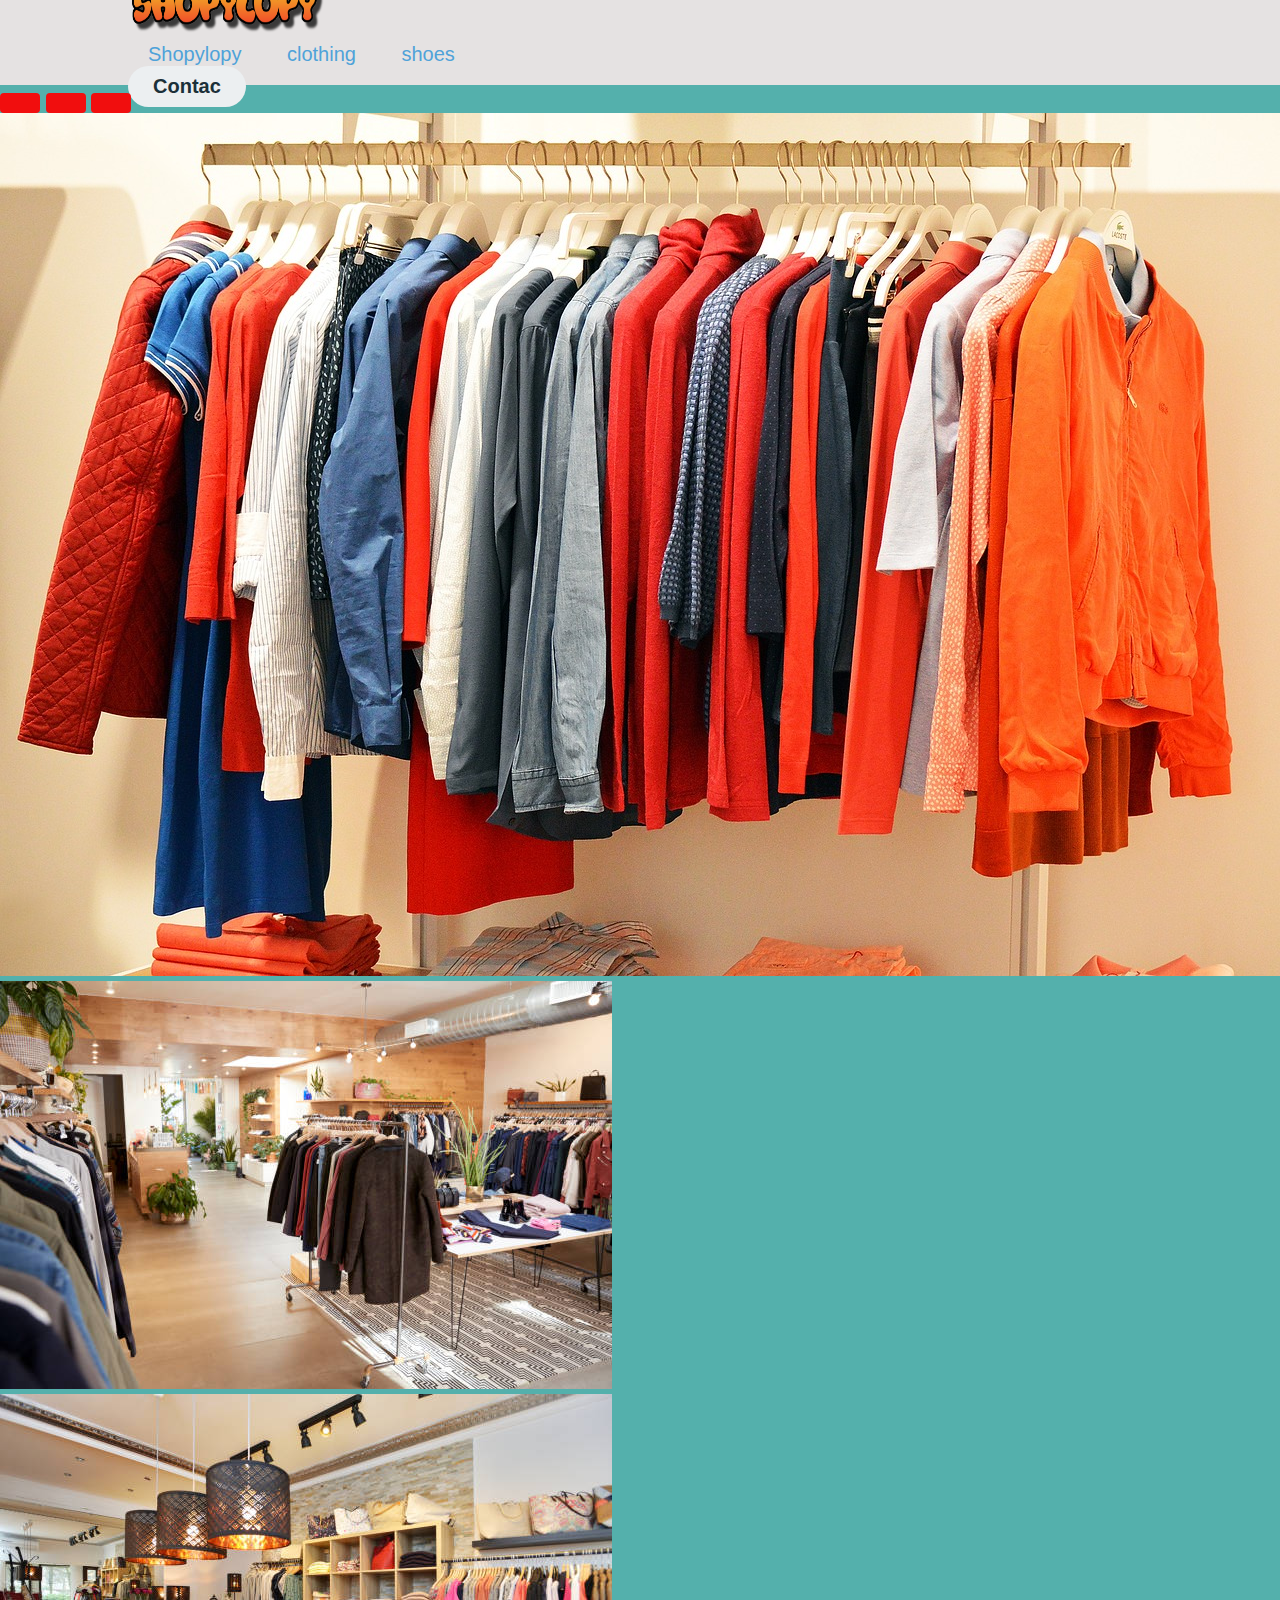
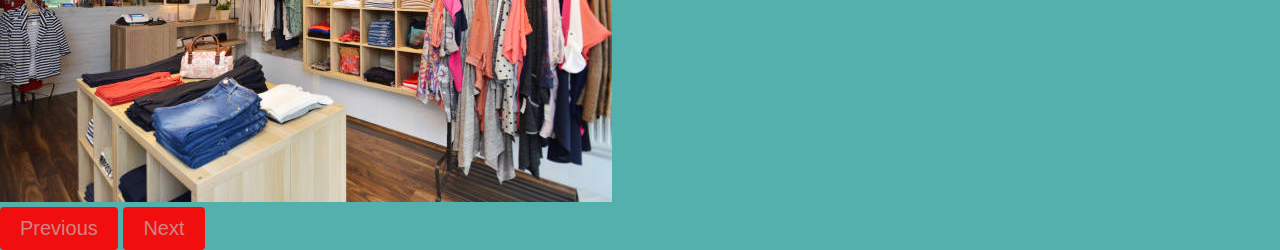
<file: index.html>
﻿
<!DOCTYPE html>
<html lang="en">
<head>
    <meta charset="UTF-8">
    <meta http-equiv="X-UA-Compatible" content="IE=edge">
    <meta name="viewport" content="width=device-width, initial-scale=1.0">
    <link href="https://cdn.jsdelivr.net/npm/bootstrap@5.3.2/dist/css/bootstrap.min.css" rel="stylesheet" integrity="sha384-T3c6CoIi6uLrA9TneNEoa7RxnatzjcDSCmG1MXxSR1GAsXEV/Dwwykc2MPK8M2HN" crossorigin="anonymous">
    <title>shopylopy</title>
    <link rel="stylesheet" href="styles2.css">
</head>
<body>
   <header class="header">
  <nav class="navbar bg-body-tertiary">
    <div class="container-fluid">
      <a class="navbar-brand" href="index.html">
        <img src="cooltext448259363509819.png"  width="200" height="60" class="d-inline-block align-text-top">
      </a>
      <nav>
        <ul class="nav-links">
             <li><a href="index2.html">Shopylopy</a></li>
             <li><a href="index3.html">clothing</a></li>
             <li><a href="index4.html">shoes</a></li>
        </ul>            
     </nav>
     <a class="btn" href="indexcalif.html"><button>Contac</button></a>
    </header>
    </div>
  </nav>

	<div id="carouselExampleIndicators" class="carousel slide">
        <div class="carousel-indicators">
          <button type="button" data-bs-target="#carouselExampleIndicators" data-bs-slide-to="0" class="active" aria-current="true" aria-label="Slide 1"></button>
          <button type="button" data-bs-target="#carouselExampleIndicators" data-bs-slide-to="1" aria-label="Slide 2"></button>
          <button type="button" data-bs-target="#carouselExampleIndicators" data-bs-slide-to="2" aria-label="Slide 3"></button>
        </div>
        <div class="carousel-inner">
          <div class="carousel-item active">
            <img src="sto1.jpg" class="d-block w-100">
          </div>
          <div class="carousel-item">
            <img src="esto2.jpg" class="d-block w-100" >
          </div>
          <div class="carousel-item">
            <img src="sto3.jpg" class= "d-block w-100" >
          </div>
        </div>
        <button class="carousel-control-prev" type="button" data-bs-target="#carouselExampleIndicators" data-bs-slide="prev">
          <span class="carousel-control-prev-icon" aria-hidden="true"></span>
          <span class="visually-hidden">Previous</span>
        </button>
        <button class="carousel-control-next" type="button" data-bs-target="#carouselExampleIndicators" data-bs-slide="next">
          <span class="carousel-control-next-icon" aria-hidden="true"></span>
          <span class="visually-hidden">Next</span>
        </button>
      </div>

      <script src="https://cdn.jsdelivr.net/npm/bootstrap@5.3.2/dist/js/bootstrap.bundle.min.js" integrity="sha384-C6RzsynM9kWDrMNeT87bh95OGNyZPhcTNXj1NW7RuBCsyN/o0jlpcV8Qyq46cDfL" crossorigin="anonymous"></script>
</body>
</html>
</file>
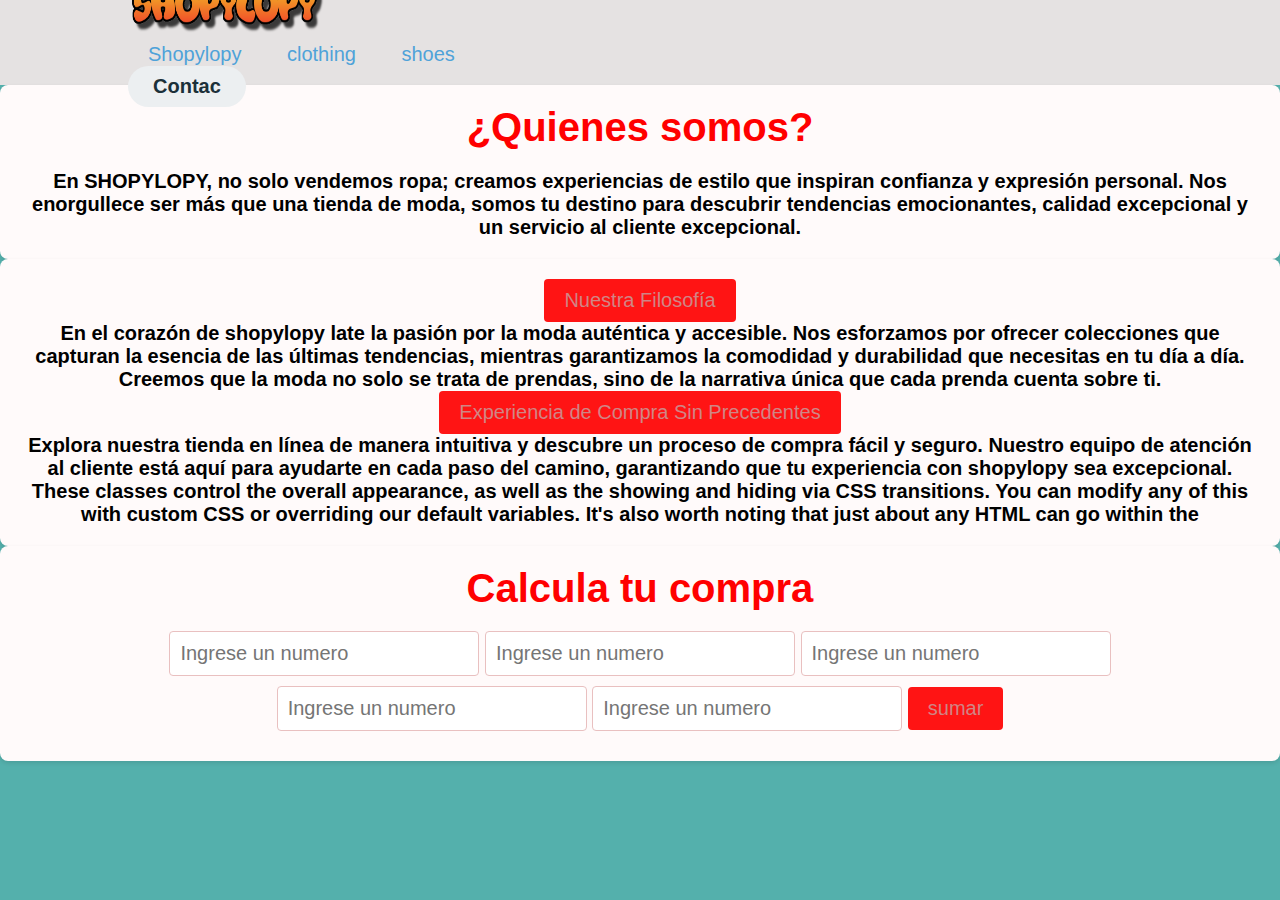
<file: index2.html>
<!DOCTYPE html>
<html lang="en">
<head>
    <meta charset="UTF-8">
    <meta name="viewport" content="width=device-width, initial-scale=1.0">
    <link href="https://cdn.jsdelivr.net/npm/bootstrap@5.3.2/dist/css/bootstrap.min.css" rel="stylesheet" integrity="sha384-T3c6CoIi6uLrA9TneNEoa7RxnatzjcDSCmG1MXxSR1GAsXEV/Dwwykc2MPK8M2HN" crossorigin="anonymous">
    <title>shopylopy</title>
    <link rel="stylesheet" href="styles2.css">
</head>
<body>
   <header class="header">
  <nav class="navbar bg-body-tertiary">
    <div class="container-fluid">
      <a class="navbar-brand" href="index.html">
        <img src="cooltext448259363509819.png"  width="200" height="60" class="d-inline-block align-text-top">
      </a>
      <nav>
        <ul class="nav-links">
             <li><a href="index2.html">Shopylopy</a></li>
             <li><a href="index3.html">clothing</a></li>
             <li><a href="index4.html">shoes</a></li>
        </ul>            
     </nav>
     <a class="btn" href="indexcalif.html"><button>Contac</button></a>
    </header>
    </div>
  </nav>

    <div class="container">
    <div class="container-fluid">
      <h1>¿Quienes somos?</h1>
      <h2> En SHOPYLOPY, no solo vendemos ropa; creamos experiencias de estilo que inspiran confianza y expresión personal. Nos enorgullece ser más que una tienda de moda, 
        somos tu destino para descubrir tendencias emocionantes, calidad excepcional y un servicio al cliente excepcional.</h2>
    </div>




  </div>
   <div class="container">
    <div class="accordion-item">
      <h2 class="accordion-header">
        <button class="accordion-button" type="button" data-bs-toggle="collapse" data-bs-target="#panelsStayOpen-collapseOne" aria-expanded="true" aria-controls="panelsStayOpen-collapseOne">
          Nuestra Filosofía
        </button>
      </h2>
      <div id="panelsStayOpen-collapseOne" class="accordion-collapse collapse show">
        <div class="accordion-body">
          <strong>En el corazón de shopylopy late la pasión por la moda auténtica y accesible. Nos esforzamos por ofrecer colecciones que capturan la esencia de las últimas tendencias, mientras garantizamos la comodidad y durabilidad que necesitas en tu día a día. Creemos que la moda no solo se trata de prendas, sino de la narrativa única que cada prenda cuenta sobre ti.
        </div>
      </div>
    </div>
    <div class="accordion-item">
      <h2 class="accordion-header">
        <button class="accordion-button collapsed" type="button" data-bs-toggle="collapse" data-bs-target="#panelsStayOpen-collapseTwo" aria-expanded="false" aria-controls="panelsStayOpen-collapseTwo">
          Experiencia de Compra Sin Precedentes
        </button>
      </h2>
      <div id="panelsStayOpen-collapseTwo" class="accordion-collapse collapse">
        <div class="accordion-body">
          <strong>Explora nuestra tienda en línea de manera intuitiva y descubre un proceso de compra fácil y seguro. Nuestro equipo de atención al cliente está aquí para ayudarte en cada paso del camino, garantizando que tu experiencia con shopylopy sea excepcional. These classes control the overall appearance, as well as the showing and hiding via CSS transitions. You can modify any of this with custom CSS or overriding our default variables. It's also worth noting that just about any HTML can go within the
        </div>
      </div>
    </div>
   
  </div>
   






    <div class="container">
		<h1>Calcula tu compra </h1>
		<input type="text" id="input1" placeholder="Ingrese un numero">
		<input type="text" id="input2" placeholder="Ingrese un numero ">
        <input type="text" id="input3" placeholder="Ingrese un numero">
		<input type="text" id="input4" placeholder="Ingrese un numero ">
        <input type="text" id="input5" placeholder="Ingrese un numero ">
        
		<button id="bt">sumar</button>
		<div id="result"></div>
	</div>
	<script src="script.js"></script>
    <script src="https://cdn.jsdelivr.net/npm/bootstrap@5.3.2/dist/js/bootstrap.bundle.min.js" integrity="sha384-C6RzsynM9kWDrMNeT87bh95OGNyZPhcTNXj1NW7RuBCsyN/o0jlpcV8Qyq46cDfL" crossorigin="anonymous"></script>
    
</body>
</html>
</file>
<file: styles2.css>
*{
    box-sizing: border-box;
    margin: 0;
    padding: 0;
    font-family: 'Nunito', sans-serif;
    font-size: 20px;
}


.header{
    background-color: #1b3039;
    display: flex;
    justify-content: space-between;
    align-items: center;
    height: 85px;
    padding: 5px 10%;
}

.header .logo{
    cursor: pointer;
}

.header .logo img{
    height: 70px;
    width: auto;
    transition: all 0.3s;
}

.header .logo img:hover{
    transform: scale(1.2);
}

.header .nav-links{
    list-style: none;
}

.header .nav-links li{
    display: inline-block;
    padding: 0 20px;    
}

.header .nav-links li:hover{
    transform: scale(1.1);
}

.header .nav-links a{
    font-size: 700;
    color: #0099ff;
    text-decoration: none;    
}

.header .nav-links li a:hover{
    color: #ffbc0e;
}

.header .btn button{
    font-weight: 700;
    color: #1b3039;
    padding: 9px 25px;
    background: #eceff1;
    border: none;
    border-radius: 50px;
    cursor: pointer;
    transition: all 0.3s ease 0s;
}

.header .btn button:hover{
    background-color: #e2f1f8;
    color: #ffbc0e;
    transform: scale(1.1);
}

.container {
    text-align: center;
    background-color: #fffafa;
    padding: 20px;
    border-radius: 8px;
    box-shadow: 0 2px 4px rgba(0, 0, 0, 0.1);
}

h1 {
    font-size: 2em;
    margin-bottom: 20px;
}

input {
    padding: 10px;
    margin-bottom: 10px;
    width: 25%;
    box-sizing: border-box;
    border: 1px solid #e9c0c0;
    border-radius: 4px;
}

button {
    padding: 10px 20px;
    font-size: 1em;
    background-color: #ff0000eb;
    color: #d08585;
    border: none;
    border-radius: 4px;
    cursor: pointer;
}

button:hover {
    background-color: #0091ff;
}

#resultado {
    margin-top: 20px;
    font-size: 1.2em;
}

*{
    box-sizing: border-box;
    margin: 0;
    padding: 0;
    font-family: 'Nunito', sans-serif;
    font-size: 20px;
}

body{
    background-color: #0b8e89b3;
}

.header{
    background-color: #e5e2e2;
    display: flex;
    justify-content: space-between;
    align-items: center;
    height: 85px;
    padding: 5px 10%;
}

.header .logo{
    cursor: pointer;
}

.header .logo img{
    height: 70px;
    width: auto;
    transition: all 0.3s;
}

.header .logo img:hover{
    transform: scale(1.2);
}

.header .nav-links{
    list-style: none;
}

.header .nav-links li{
    display: inline-block;
    padding: 0 20px;    
}

.header .nav-links li:hover{
    transform: scale(1.1);
}

.header .nav-links a{
    font-size: 700;
    color: #4fa2d9;
    text-decoration: none;    
}

.header .nav-links li a:hover{
    color: #ffbc0e;
}

.header .btn button{
    font-weight: 700;
    color: #1b3039;
    padding: 9px 25px;
    background: #eceff1;
    border: none;
    border-radius: 50px;
    cursor: pointer;
    transition: all 0.3s ease 0s;
}

.header .btn button:hover{
    background-color: #e2f1f8;
    color: #ffbc0e;
    transform: scale(1.1);
}









h1 { font: size 120px;
    color: red
    ;}


    h2 {font-size: 20px;

    }
</file>
